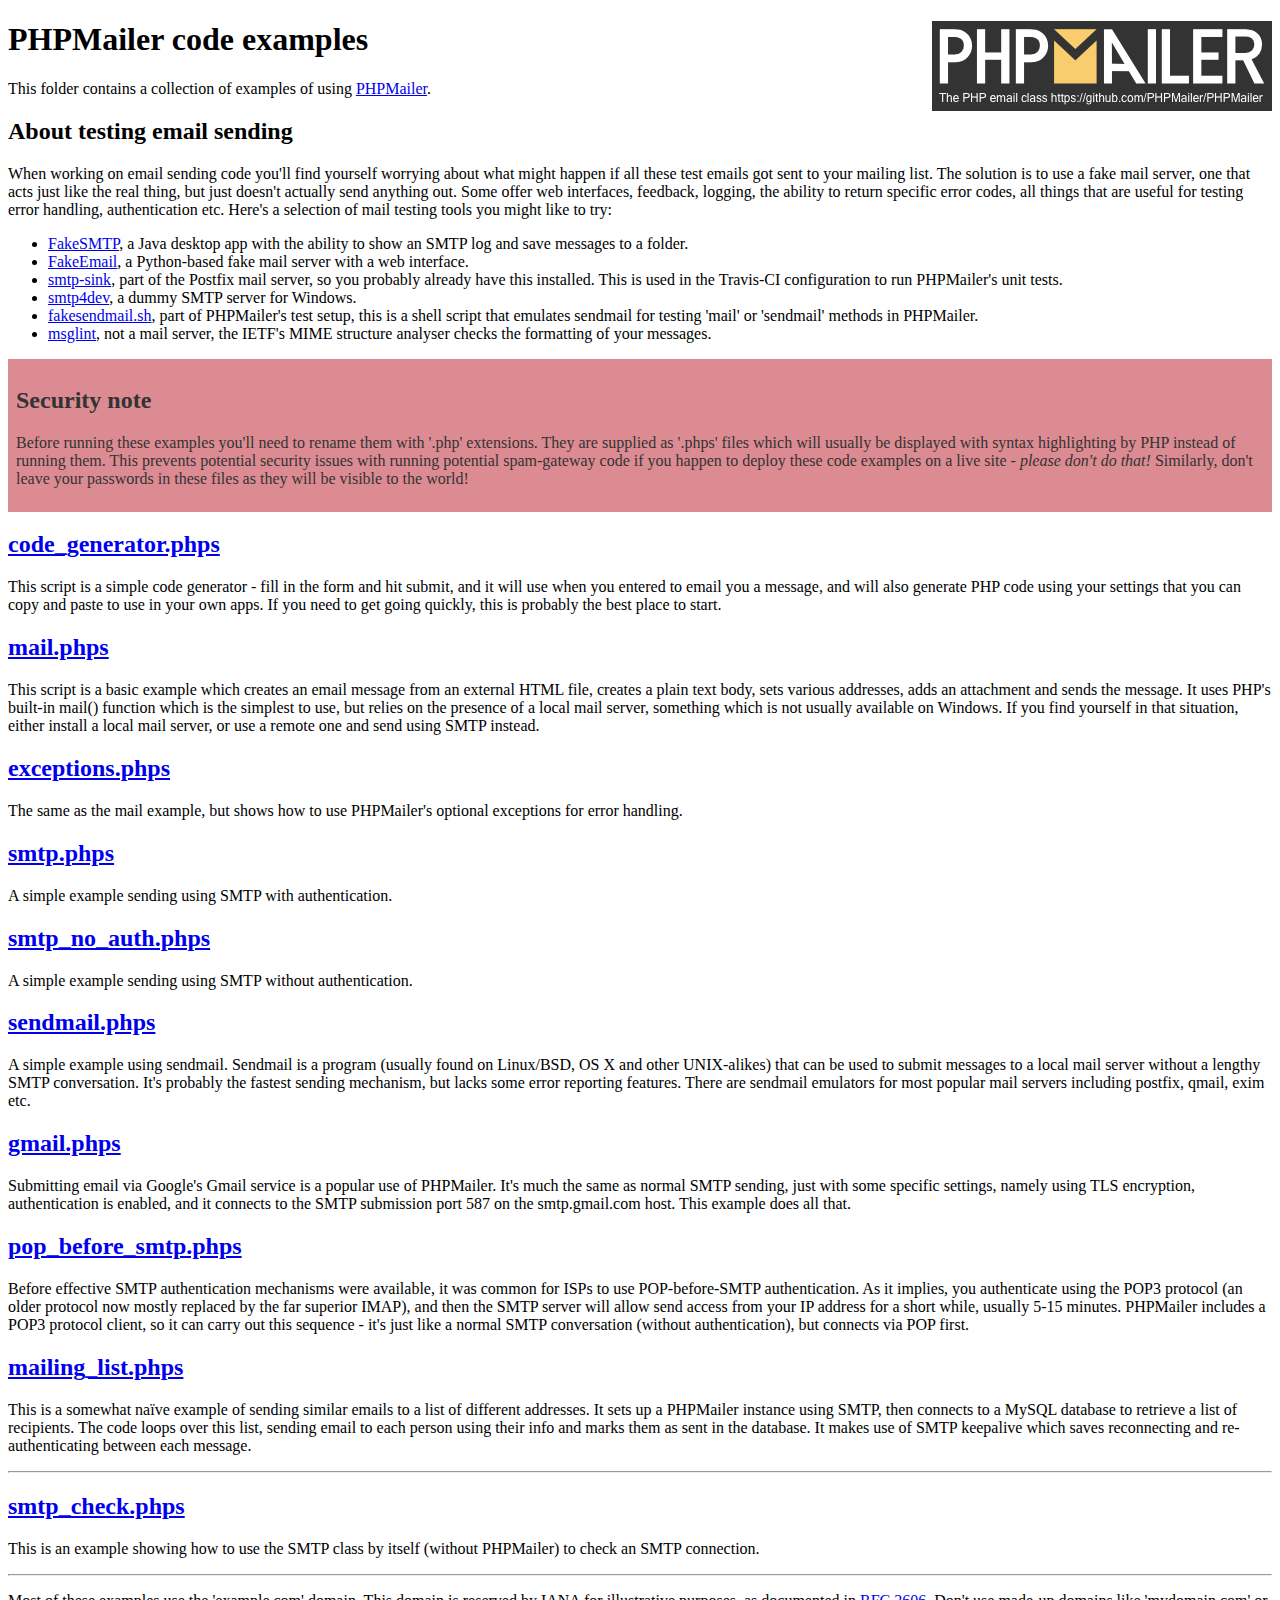
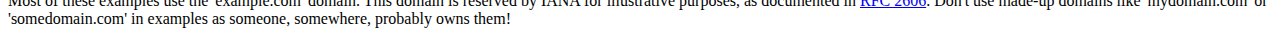
<file: phpmailer/examples/index.html>
<!DOCTYPE html>
<html>
<head>
	<meta charset="UTF-8">
	<title>PHPMailer Examples</title>
</head>
<body>
<h1>PHPMailer code examples<a href="https://github.com/PHPMailer/PHPMailer"><img src="images/phpmailer.png" style="float:right; border:0;" alt="PHPMailer logo"></a></h1>
<p>This folder contains a collection of examples of using <a href="https://github.com/PHPMailer/PHPMailer">PHPMailer</a>.</p>
<h2>About testing email sending</h2>
<p>When working on email sending code you'll find yourself worrying about what might happen if all these test emails got sent to your mailing list. The solution is to use a fake mail server, one that acts just like the real thing, but just doesn't actually send anything out. Some offer web interfaces, feedback, logging, the ability to return specific error codes, all things that are useful for testing error handling, authentication etc. Here's a selection of mail testing tools you might like to try:</p>
<ul>
  <li><a href="https://github.com/Nilhcem/FakeSMTP">FakeSMTP</a>, a Java desktop app with the ability to show an SMTP log and save messages to a folder. </li>
  <li><a href="https://github.com/isotoma/FakeEmail">FakeEmail</a>, a Python-based fake mail server with a web interface.</li>
  <li><a href="http://www.postfix.org/smtp-sink.1.html">smtp-sink</a>, part of the Postfix mail server, so you probably already have this installed. This is used in the Travis-CI configuration to run PHPMailer's unit tests.</li>
  <li><a href="http://smtp4dev.codeplex.com">smtp4dev</a>, a dummy SMTP server for Windows.</li>
  <li><a href="https://github.com/PHPMailer/PHPMailer/blob/master/test/fakesendmail.sh">fakesendmail.sh</a>, part of PHPMailer's test setup, this is a shell script that emulates sendmail for testing 'mail' or 'sendmail' methods in PHPMailer.</li>
  <li><a href="http://tools.ietf.org/tools/msglint/">msglint</a>, not a mail server, the IETF's MIME structure analyser checks the formatting of your messages.</li>
</ul>
<div style="padding: 8px; color: #333333; background-color: #dc8b92">
<h2>Security note</h2>
<p>Before running these examples you'll need to rename them with '.php' extensions. They are supplied as '.phps' files which will usually be displayed with syntax highlighting by PHP instead of running them. This prevents potential security issues with running potential spam-gateway code if you happen to deploy these code examples on a live site - <em>please don't do that!</em> Similarly, don't leave your passwords in these files as they will be visible to the world!</p>
</div>
<h2><a href="code_generator.phps">code_generator.phps</a></h2>
<p>This script is a simple code generator - fill in the form and hit submit, and it will use when you entered to email you a message, and will also generate PHP code using your settings that you can copy and paste to use in your own apps. If you need to get going quickly, this is probably the best place to start.</p>
<h2><a href="mail.phps">mail.phps</a></h2>
<p>This script is a basic example which creates an email message from an external HTML file, creates a plain text body, sets various addresses, adds an attachment and sends the message. It uses PHP's built-in mail() function which is the simplest to use, but relies on the presence of a local mail server, something which is not usually available on Windows. If you find yourself in that situation, either install a local mail server, or use a remote one and send using SMTP instead.</p>
<h2><a href="exceptions.phps">exceptions.phps</a></h2>
<p>The same as the mail example, but shows how to use PHPMailer's optional exceptions for error handling.</p>
<h2><a href="smtp.phps">smtp.phps</a></h2>
<p>A simple example sending using SMTP with authentication.</p>
<h2><a href="smtp_no_auth.phps">smtp_no_auth.phps</a></h2>
<p>A simple example sending using SMTP without authentication.</p>
<h2><a href="sendmail.phps">sendmail.phps</a></h2>
<p>A simple example using sendmail. Sendmail is a program (usually found on Linux/BSD, OS X and other UNIX-alikes) that can be used to submit messages to a local mail server without a lengthy SMTP conversation. It's probably the fastest sending mechanism, but lacks some error reporting features. There are sendmail emulators for most popular mail servers including postfix, qmail, exim etc.</p>
<h2><a href="gmail.phps">gmail.phps</a></h2>
<p>Submitting email via Google's Gmail service is a popular use of PHPMailer. It's much the same as normal SMTP sending, just with some specific settings, namely using TLS encryption, authentication is enabled, and it connects to the SMTP submission port 587 on the smtp.gmail.com host. This example does all that.</p>
<h2><a href="pop_before_smtp.phps">pop_before_smtp.phps</a></h2>
<p>Before effective SMTP authentication mechanisms were available, it was common for ISPs to use POP-before-SMTP authentication. As it implies, you authenticate using the POP3 protocol (an older protocol now mostly replaced by the far superior IMAP), and then the SMTP server will allow send access from your IP address for a short while, usually 5-15 minutes. PHPMailer includes a POP3 protocol client, so it can carry out this sequence - it's just like a normal SMTP conversation (without authentication), but connects via POP first.</p>
<h2><a href="mailing_list.phps">mailing_list.phps</a></h2>
<p>This is a somewhat naïve example of sending similar emails to a list of different addresses. It sets up a PHPMailer instance using SMTP, then connects to a MySQL database to retrieve a list of recipients. The code loops over this list, sending email to each person using their info and marks them as sent in the database. It makes use of SMTP keepalive which saves reconnecting and re-authenticating between each message.</p>
<hr>
<h2><a href="smtp_check.phps">smtp_check.phps</a></h2>
<p>This is an example showing how to use the SMTP class by itself (without PHPMailer) to check an SMTP connection.</p>
<hr>
<p>Most of these examples use the 'example.com' domain. This domain is reserved by IANA for illustrative purposes, as documented in <a href="http://tools.ietf.org/html/rfc2606">RFC 2606</a>. Don't use made-up domains like 'mydomain.com' or 'somedomain.com' in examples as someone, somewhere, probably owns them!</p>
</body>
</html>
</file>
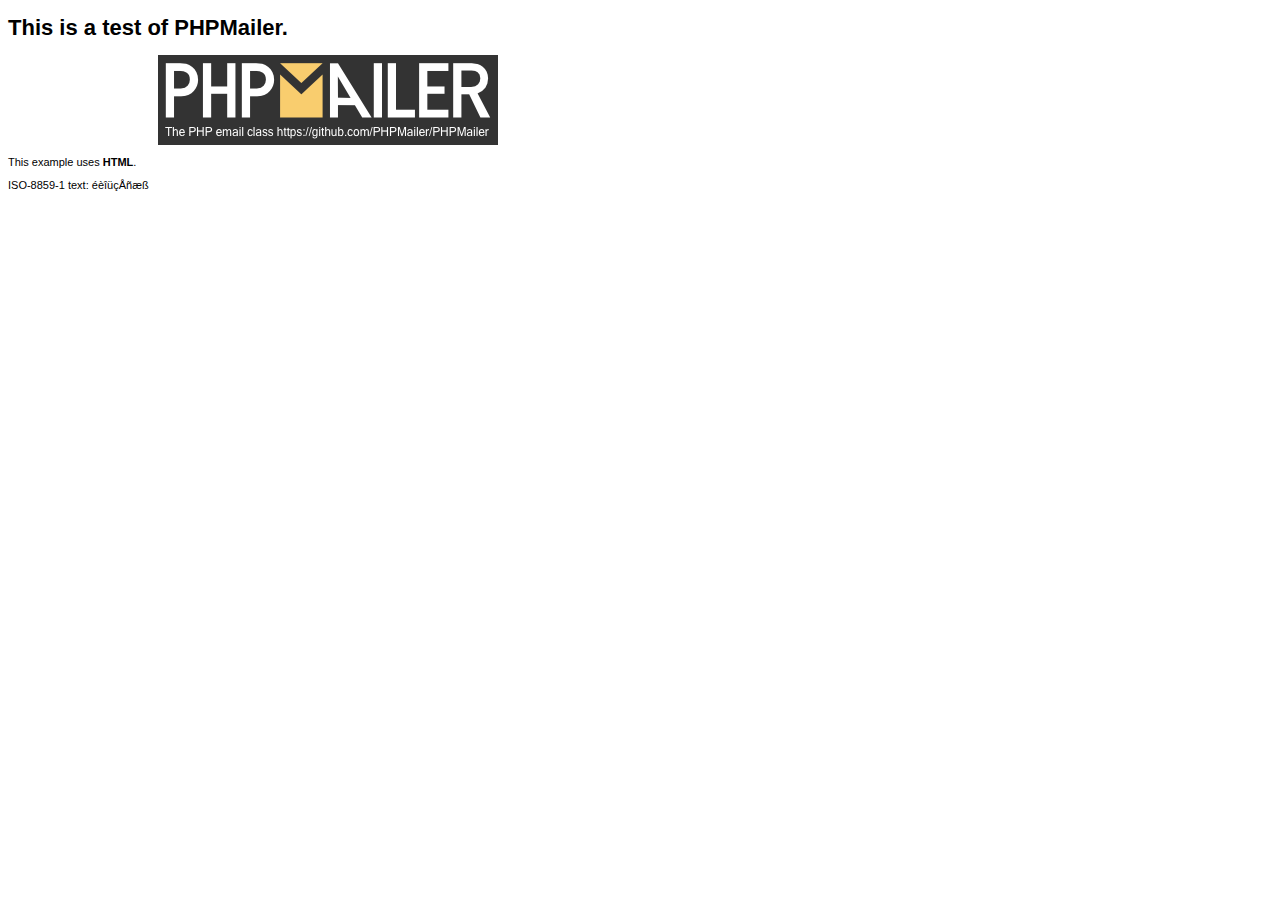
<file: phpmailer/examples/contents.html>
<!DOCTYPE HTML PUBLIC "-//W3C//DTD HTML 4.01 Transitional//EN" "http://www.w3.org/TR/html4/loose.dtd">
<html>
<head>
  <meta http-equiv="Content-Type" content="text/html; charset=iso-8859-1">
  <title>PHPMailer Test</title>
</head>
<body>
<div style="width: 640px; font-family: Arial, Helvetica, sans-serif; font-size: 11px;">
  <h1>This is a test of PHPMailer.</h1>
  <div align="center">
    <a href="https://github.com/PHPMailer/PHPMailer/"><img src="images/phpmailer.png" height="90" width="340" alt="PHPMailer rocks"></a>
  </div>
  <p>This example uses <strong>HTML</strong>.</p>
  <p>ISO-8859-1 text: ���������</p>
</div>
</body>
</html>
</file>
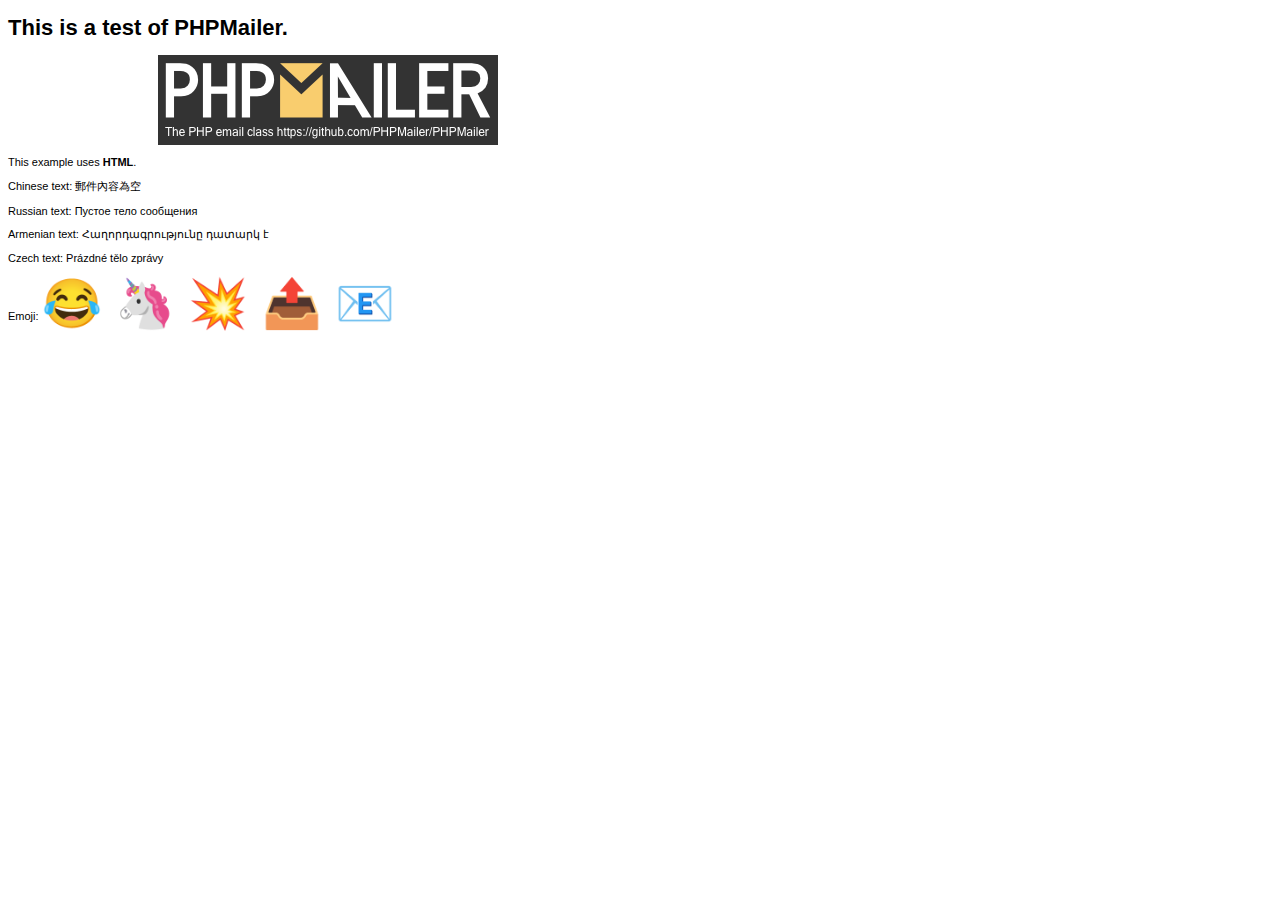
<file: phpmailer/examples/contentsutf8.html>
<!DOCTYPE HTML PUBLIC "-//W3C//DTD HTML 4.01 Transitional//EN" "http://www.w3.org/TR/html4/loose.dtd">
<html>
<head>
  <meta http-equiv="Content-Type" content="text/html; charset=utf-8">
  <title>PHPMailer Test</title>
</head>
<body>
<div style="width: 640px; font-family: Arial, Helvetica, sans-serif; font-size: 11px;">
  <h1>This is a test of PHPMailer.</h1>
  <div align="center">
    <a href="https://github.com/PHPMailer/PHPMailer/"><img src="images/phpmailer.png" height="90" width="340" alt="PHPMailer rocks"></a>
  </div>
  <p>This example uses <strong>HTML</strong>.</p>
  <p>Chinese text: 郵件內容為空</p>
  <p>Russian text: Пустое тело сообщения</p>
  <p>Armenian text: Հաղորդագրությունը դատարկ է</p>
  <p>Czech text: Prázdné tělo zprávy</p>
  <p>Emoji: <span style="font-size: 48px">😂 🦄 💥 📤 📧</span></p>
</div>
</body>
</html>
</file>
